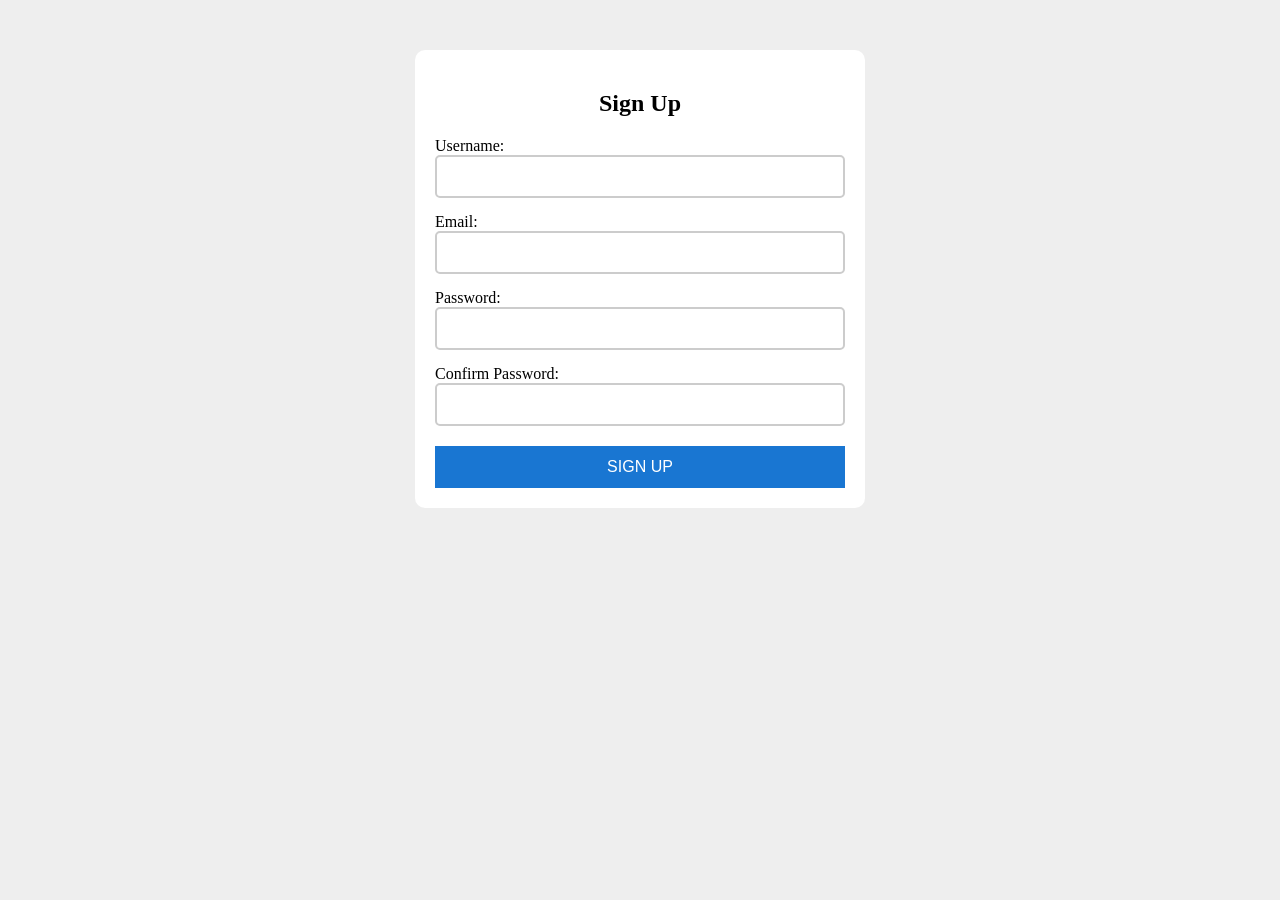
<file: JavaScript/task11April/index.html>
<!DOCTYPE html>
<html lang="en">
<head>
  <meta charset="UTF-8">
  <title>Sign Up Form</title>
  <link rel="stylesheet" href="style.css">
</head>
<body>

<div class="container">
  <h2>Sign Up</h2>

  <form id="signupForm">

    <!-- Username -->
    <label>Username:</label>
    <input type="text" id="username">
    <small id="userError"></small>

    <!-- Email -->
    <label>Email:</label>
    <input type="email" id="email">
    <small id="emailError"></small>

    <!-- Password -->
    <label>Password:</label>
    <input type="password" id="password">
    <small id="passError"></small>

    <!-- Confirm Password -->
    <label>Confirm Password:</label>
    <input type="password" id="confirmPassword">
    <small id="confirmError"></small>

    <button type="submit">SIGN UP</button>

  </form>
</div>

<!--- js added -->
<script src="script.js"></script>
</body>
</html>
</file>
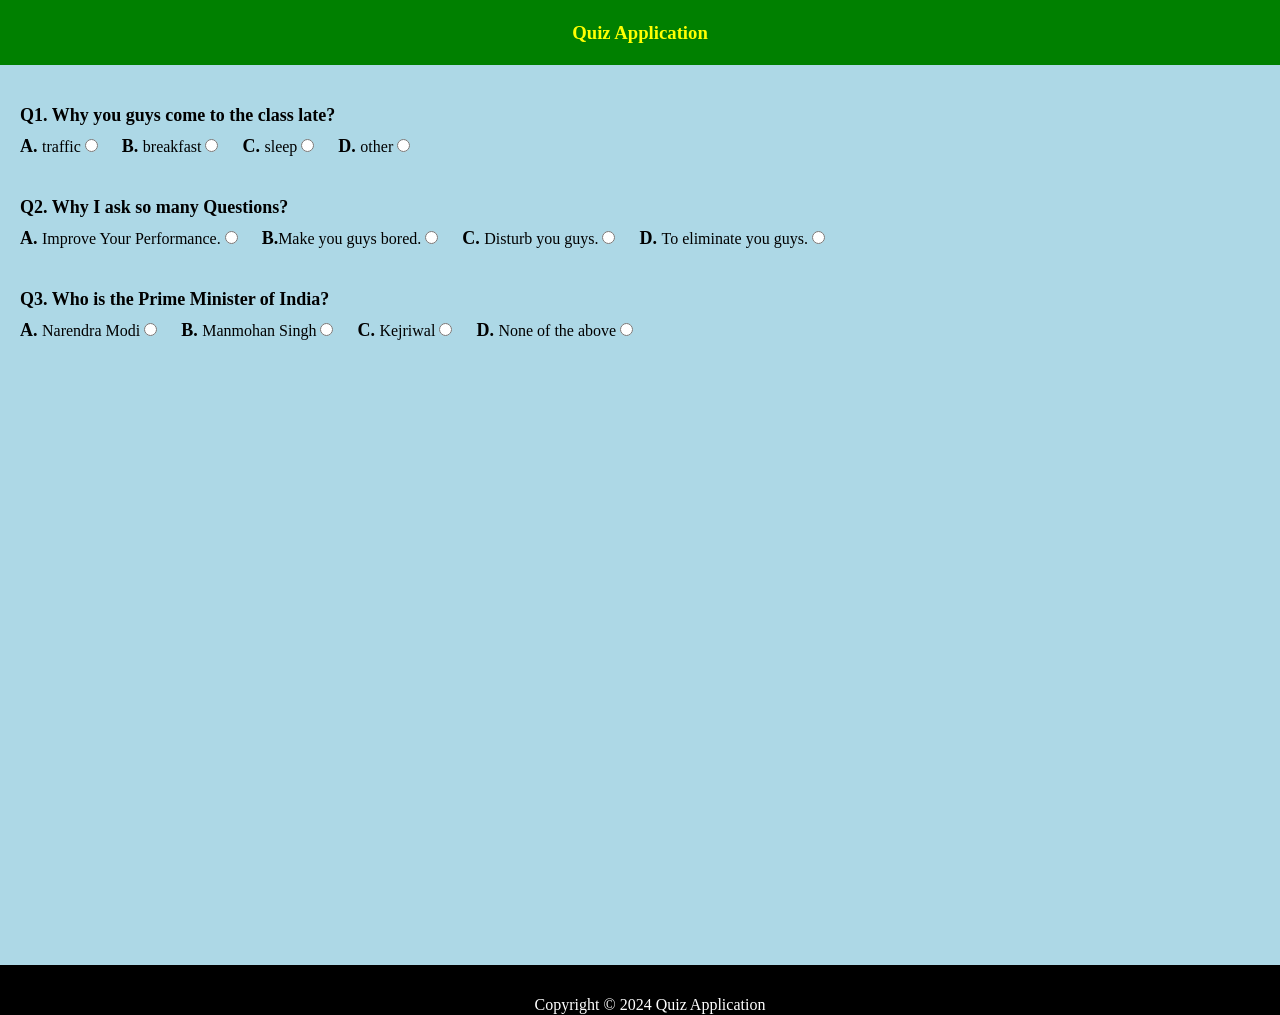
<file: CSS/quizApplication.html>
<!doctype html>
<html lang="en">
  <head>
    <meta charset="UTF-8" />
    <meta name="viewport" content="width=device-width, initial-scale=1.0" />
    <title>Quiz Application</title>
    <link rel="stylesheet" href="./quizApplication.css" />
  </head>
  <body>
    <header id="header">
      <h3>Quiz Application</h3>
    </header>

    <main id="main">
      <section>
        
        <p><strong>Q1. Why you guys come to the class late?</strong></p>
        <label for="qns01"><strong>A. </strong>traffic </label><input type="radio" name="q1" value="traffic" id="qns01" />
        <label for="qns02"><strong>B. </strong>breakfast </label><input type="radio" name="q1" value="breakfast" id="qns02" />
        <label for="qns001"><strong>C. </strong>sleep </label><input type="radio" name="q1" value="sleep" id="qns001"/>
        <label for="qns03"><strong>D. </strong>other </label><input type="radio" name="q1" value="other" id="qns03"/>
<br>
        <p class="correct" id="qns1ans">Correct!</p>
        <p class="incorrect" id="qns001ans">Incorrect!</p>

        <p><strong>Q2. Why I ask so many Questions?</strong></p>
        <label for="qns04"><strong>A. </strong>Improve Your Performance. </label
        ><input type="radio" name="q2" value="improve" id="qns04" />
        <label for="qns05"><strong>B.</strong>Make you guys bored. </label
        ><input type="radio" name="q2" value="bored" id="qns05" />
        <label for="qns06"><strong>C. </strong>Disturb you guys. </label
        ><input type="radio" name="q2" value="disturb" id="qns06" />
        <label for="qns07"><strong>D. </strong>To eliminate you guys. </label
        ><input type="radio" name="q2" value="eliminate" id="qns07" />
<br>
        <p class="correct" id="qns2ans">Correct!</p>
        <p class="incorrect" id="qns002ans">Incorrect!</p>

        <p><strong>Q3. Who is the Prime Minister of India?</strong></p>
        <label for="qns08"><strong>A. </strong>Narendra Modi </label
        ><input type="radio" name="q3" value="modi" id="qns08" />
        <label for="qns09"><strong>B. </strong>Manmohan Singh </label
        ><input type="radio" name="q3" value="singh" id="qns09" />
        <label for="qns10"><strong>C. </strong>Kejriwal </label
        ><input type="radio" name="q3" value="kejriwal" id="qns10" />
        <label for="qns11"><strong>D. </strong>None of the above </label
        ><input type="radio" name="q3" value="none" id="qns11" />
<br>
        <p class="correct" id="qns3ans">Correct!</p>
        <p class="incorrect" id="qns003ans">Incorrect!</p>

      </section>
    </main>

    <footer id="footer">
      <p>Copyright &copy; 2024 Quiz Application</p>
    </footer>
  </body> 
</html>
</file>
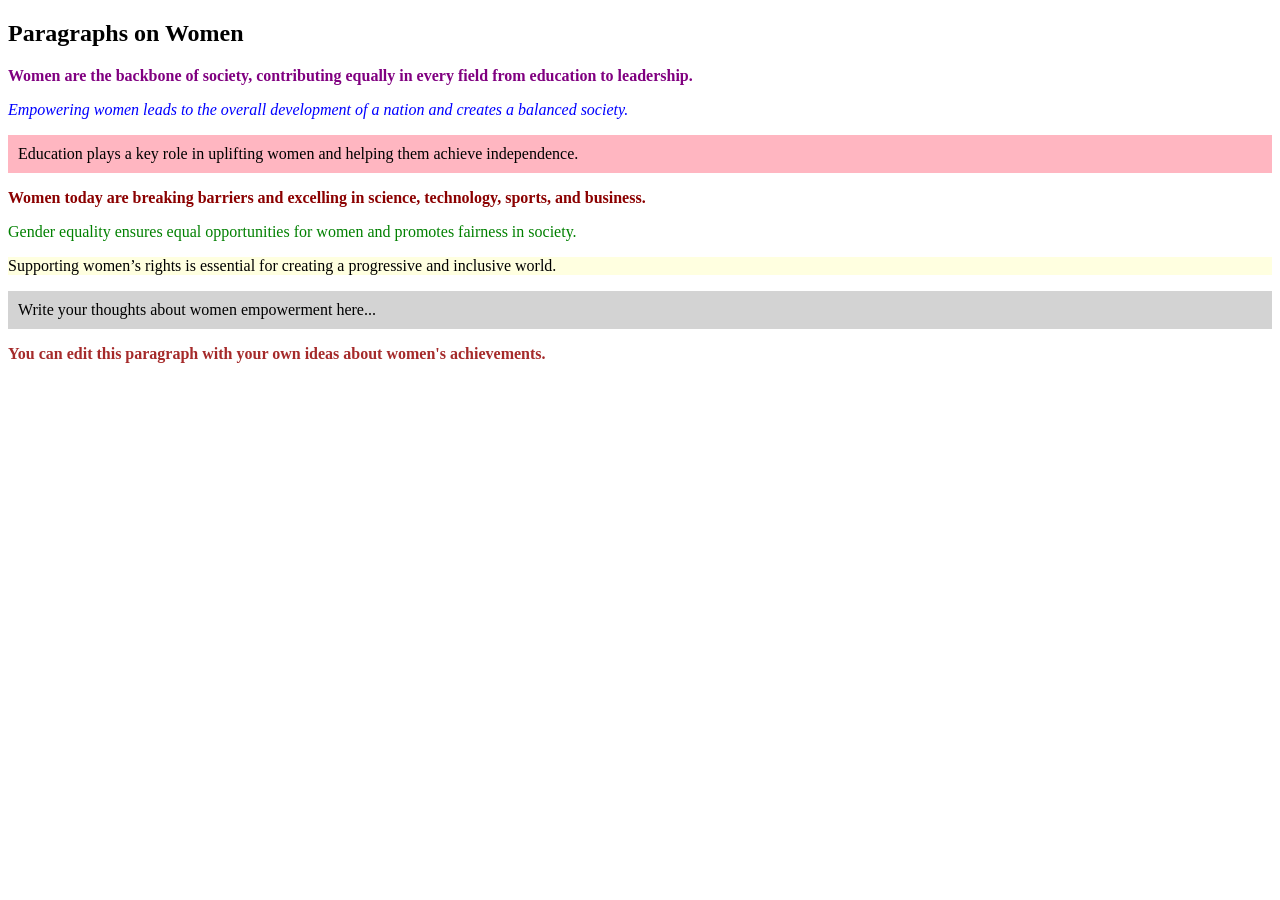
<file: CSS/Task2.html>
<!DOCTYPE html>
<html lang="en">
<head>
    <meta charset="UTF-8">
    <meta name="viewport" content="width=device-width, initial-scale=1.0">
    <title>Task 2</title>
</head>
<body>
    <h2>Paragraphs on Women</h2>

<p id="avi1" class="important" style="color: purple; font-weight: bold;">
    Women are the backbone of society, contributing equally in every field from education to leadership.
</p>

<p id="avi2" class="info" style="color: blue; font-style: italic;">
    Empowering women leads to the overall development of a nation and creates a balanced society.
</p>

<p id="avi3" class="highlight" style="background-color: lightpink; padding: 10px;">
    Education plays a key role in uplifting women and helping them achieve independence.
</p>

<p id="avi4" class="important" style="color: darkred; font-weight: bold;">
    Women today are breaking barriers and excelling in science, technology, sports, and business.
</p>

<p id="avi5" class="info" style="color: green;">
    Gender equality ensures equal opportunities for women and promotes fairness in society.
</p>

<p id="avi6" class="highlight" style="background-color: lightyellow;">
    Supporting women’s rights is essential for creating a progressive and inclusive world.
</p>

<!--------Edit Paragraphs (contenteditable)-->
<p id="avi7" contenteditable="true" style="background-color: lightgray; padding: 10px;">
     Write your thoughts about women empowerment here...
</p>

<p id="avi8" contenteditable="true" style="color: brown; font-weight: bold;">
    You can edit this paragraph with your own ideas about women's achievements.
</p>
</body>
</html>
</file>
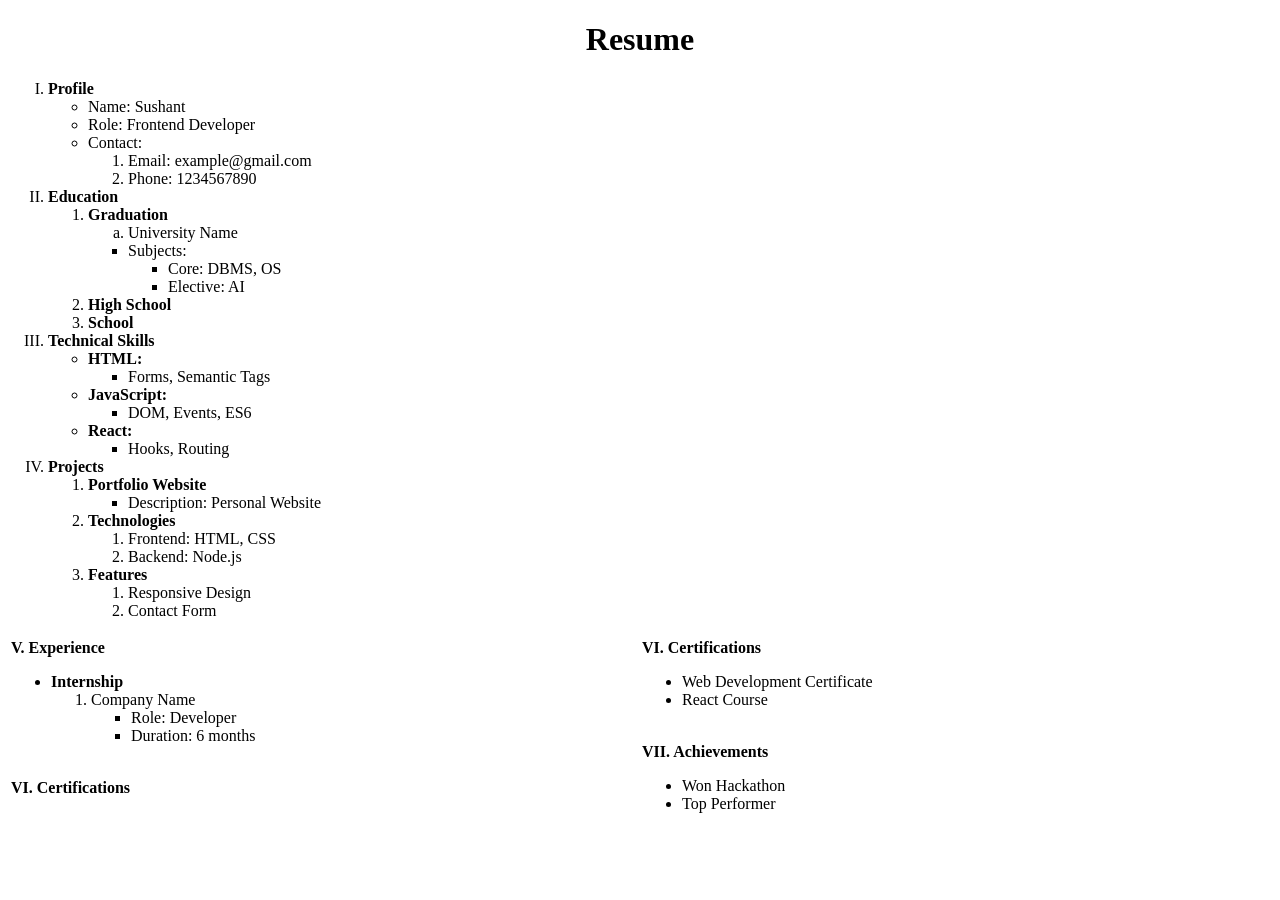
<file: CSS/Task3.html>
<!DOCTYPE html>
<html lang="en">
<head>
    <meta charset="UTF-8">
    <meta name="viewport" content="width=device-width, initial-scale=1.0">
    <title>Resume</title>
</head>
<body>

<h1 align="center">Resume</h1>

<ol type="I">

    <!-- I -->
    <li><b>Profile</b>
        <ul>
            <li>Name: Sushant</li>
            <li>Role: Frontend Developer</li>
            <li>Contact:
                <ol>
                    <li>Email: example@gmail.com</li>
                    <li>Phone: 1234567890</li>
                </ol>
            </li>
        </ul>
    </li>

    <!-- II -->
    <li><b>Education</b>
        <ol>
            <li><b>Graduation</b>
                <ol type="a">
                    <li>University Name</li>
                </ol>
                <ul>
                    <li>Subjects:
                        <ul>
                            <li>Core: DBMS, OS</li>
                            <li>Elective: AI</li>
                        </ul>
                    </li>
                </ul>
            </li>
            <li><b>High School</b></li>
            <li><b>School</b></li>
        </ol>
    </li>

    <!-- III -->
    <li><b>Technical Skills</b>
        <ul>
            <li><b>HTML:</b>
                <ul><li>Forms, Semantic Tags</li></ul>
            </li>
            <li><b>JavaScript:</b>
                <ul><li>DOM, Events, ES6</li></ul>
            </li>
            <li><b>React:</b>
                <ul><li>Hooks, Routing</li></ul>
            </li>
        </ul>
    </li>

    <!-- IV -->
    <li><b>Projects</b>
        <ol>
            <li><b>Portfolio Website</b>
                <ul><li>Description: Personal Website</li></ul>
            </li>
            <li><b>Technologies</b>
                <ol>
                    <li>Frontend: HTML, CSS</li>
                    <li>Backend: Node.js</li>
                </ol>
            </li>
            <li><b>Features</b>
                <ol>
                    <li>Responsive Design</li>
                    <li>Contact Form</li>
                </ol>
            </li>
        </ol>
    </li>

</ol>

<!-- TABLE FOR V, VI, VII -->
<table width="100%">

    <tr>
        <!-- LEFT SIDE -->
        <td width="50%" valign="top">

            <b>V. Experience</b>
            <ul>
                <li><b>Internship</b>
                    <ol>
                        <li>Company Name
                            <ul>
                                <li>Role: Developer</li>
                                <li>Duration: 6 months</li>
                            </ul>
                        </li>
                    </ol>
                </li>
            </ul>

            <br>

            <!-- ONLY HEADING -->
            <b>VI. Certifications</b>

        </td>

        <!-- RIGHT SIDE -->
        <td width="50%" valign="top">

            <!-- HEADING + DATA -->
            <b>VI. Certifications</b>
            <ul>
                <li>Web Development Certificate</li>
                <li>React Course</li>
            </ul>

            <br>

            <b>VII. Achievements</b>
            <ul>
                <li>Won Hackathon</li>
                <li>Top Performer</li>
            </ul>

        </td>
    </tr>

</table>

</body>
</html>
</file>
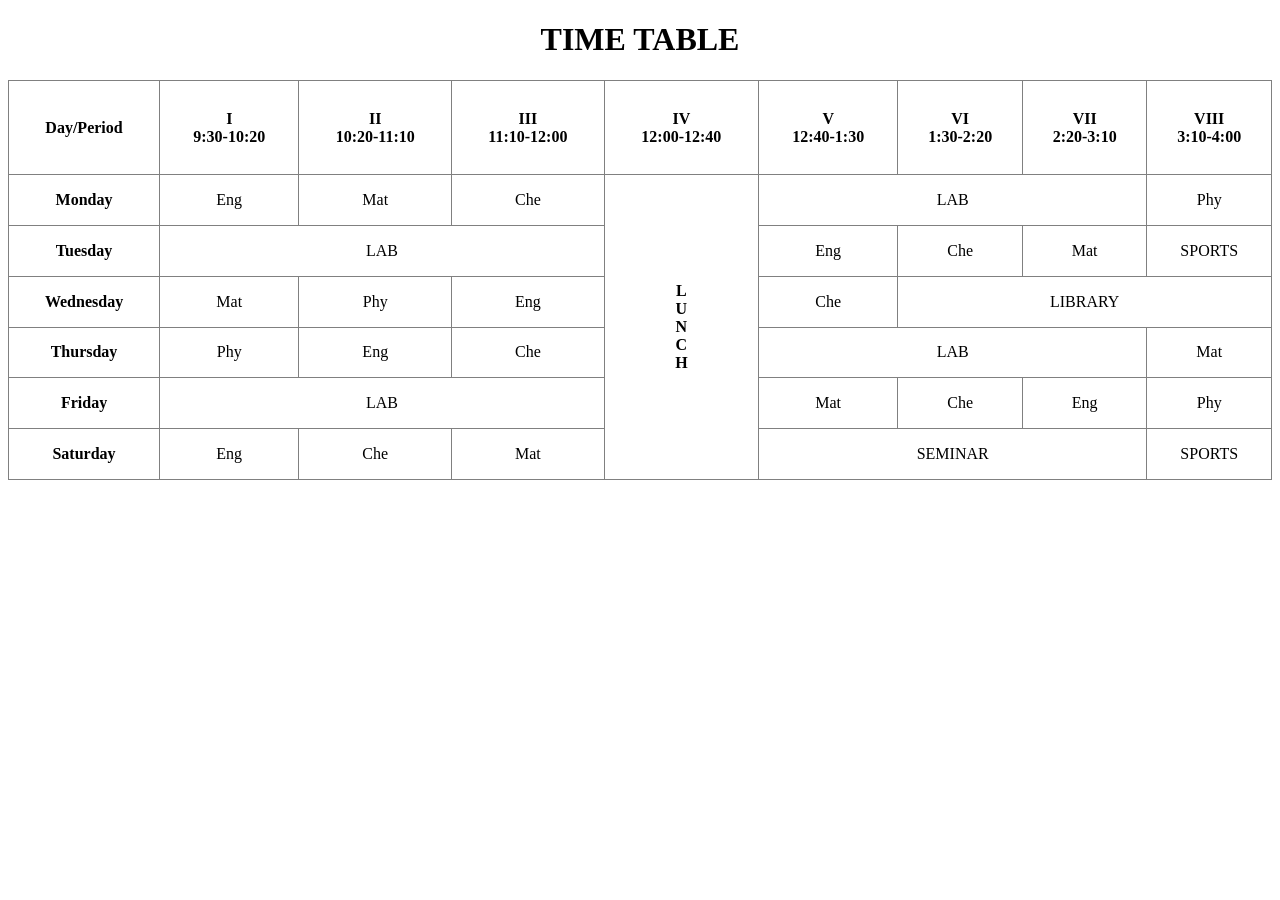
<file: CSS/Task4.html>
<!DOCTYPE html>
<html lang="en">
<head>
    <meta charset="UTF-8">
    <meta name="viewport" content="width=device-width, initial-scale=1.0">
    <title>TIME TABLE</title>
</head>

<body>

    <h1 style="text-align: center;">TIME TABLE</h1>

    <table border="1" style="border-collapse: collapse; height:400px ; width: 100%;">

        <tr>
            <th style="text-align: center;">Day/Period</th>
            <th style="text-align: center;">I<br>9:30-10:20</th>
            <th style="text-align: center;">II<br>10:20-11:10</th>
            <th style="text-align: center;">III<br>11:10-12:00</th>
            <th style="text-align: center;">IV<br>12:00-12:40</th>
            <th style="text-align: center;">V<br>12:40-1:30</th>
            <th style="text-align: center;">VI<br>1:30-2:20</th>
            <th style="text-align: center;">VII<br>2:20-3:10</th>
            <th style="text-align: center;">VIII<br>3:10-4:00</th>
        </tr>

        <tr>
            <th style="text-align: center;">Monday</th>
            <td style="text-align: center;">Eng</td>
            <td style="text-align: center;">Mat</td>
            <td style="text-align: center;">Che</td>
            <th rowspan="6" style="text-align: center;">L<br>U<br>N<br>C<br>H</th>
            <td colspan="3" style="text-align: center;">LAB</td>
            <td style="text-align: center;">Phy</td>
        </tr>

        <tr>
            <th style="text-align: center;">Tuesday</th>
            <td colspan="3" style="text-align: center;">LAB</td>
            <td style="text-align: center;">Eng</td>
            <td style="text-align: center;">Che</td>
            <td style="text-align: center;">Mat</td>
            <td style="text-align: center;">SPORTS</td>
        </tr>

        <tr>
            <th style="text-align: center;">Wednesday</th>
            <td style="text-align: center;">Mat</td>
            <td style="text-align: center;">Phy</td>
            <td style="text-align: center;">Eng</td>
            <td style="text-align: center;">Che</td>
            <td colspan="3" style="text-align: center;">LIBRARY</td>
        </tr>

        <tr>
            <th style="text-align: center;">Thursday</th>
            <td style="text-align: center;">Phy</td>
            <td style="text-align: center;">Eng</td>
            <td style="text-align: center;">Che</td>
            <td colspan="3" style="text-align: center;">LAB</td>
            <td style="text-align: center;">Mat</td>
        </tr>

        <tr>
            <th style="text-align: center;">Friday</th>
            <td colspan="3" style="text-align: center;">LAB</td>
            <td style="text-align: center;">Mat</td>
            <td style="text-align: center;">Che</td>
            <td style="text-align: center;">Eng</td>
            <td style="text-align: center;">Phy</td>
        </tr>

        <tr>
            <th style="text-align: center;">Saturday</th>
            <td style="text-align: center;">Eng</td>
            <td style="text-align: center;">Che</td>
            <td style="text-align: center;">Mat</td>
            <td colspan="3" style="text-align: center;">SEMINAR</td>
            <td style="text-align: center;">SPORTS</td>
        </tr>

    </table>

</body>
</html>
</file>
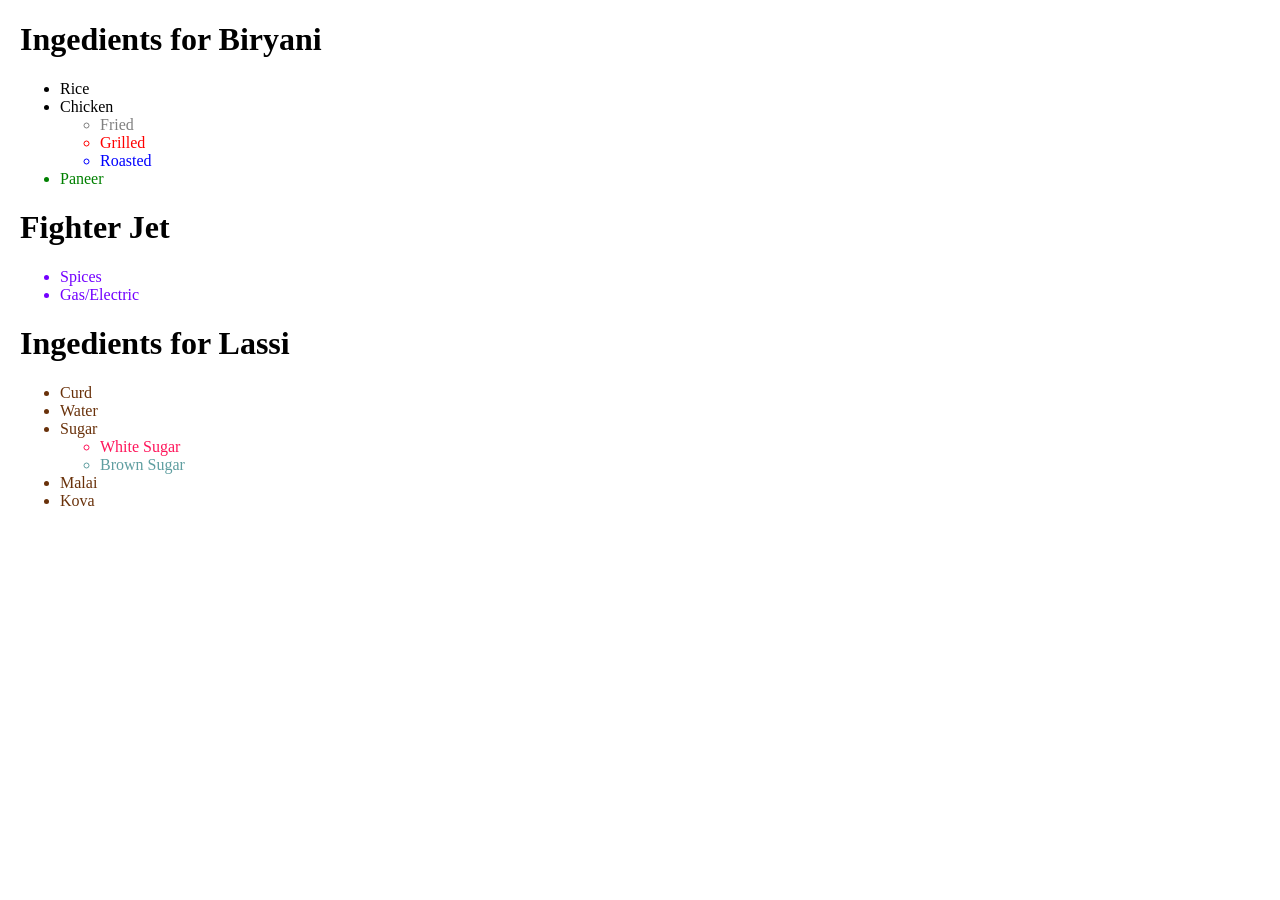
<file: CSS/Task4April.html>
<!DOCTYPE html>
<html lang="en">
<head>
    <meta charset="UTF-8">
    <meta name="viewport" content="width=device-width, initial-scale=1.0">
    <title>form with css </title>
<link rel="stylesheet" href="Task4April.css">
<style>

    #internal{
        margin: 12px;
    }

    #internal > #pracInternal{
        color: rgb(115, 0, 255);
    }

</style>

</head>

<body>

    <div style="margin: 12px;">
         <h1>Ingedients for Biryani</h1>
    <ul>
        <li>Rice</li>
        <li>Chicken</li>
         <ul style="list-style-type: circle;">
          <li style="color: grey;">Fried</li>
          <li style="color: red;">Grilled</li>
          <li style="color: blue;">Roasted</li>
         </ul>
        <li style="color: green;">Paneer</li>
    </ul>
    </div>

    <div id="internal">
        <h1>Fighter Jet</h1>
        <ul id="pracInternal">
            <li>Spices</li>
            <li>Gas/Electric</li>
        </ul>
    </div>

    <div id="external">
        <h1>Ingedients for Lassi</h1>
        <ul id="pracExternal">
            <li>Curd</li>
            <li>Water</li>
            <li>Sugar</li>
                <ul class="pracExternalChild">
                    <li id="ist">White Sugar</li>
                    <li id="second">Brown Sugar</li>
                </ul>
            <li>Malai</li>
            <li>Kova</li>
        </ul>
    </div>

</body>
</html>
</file>
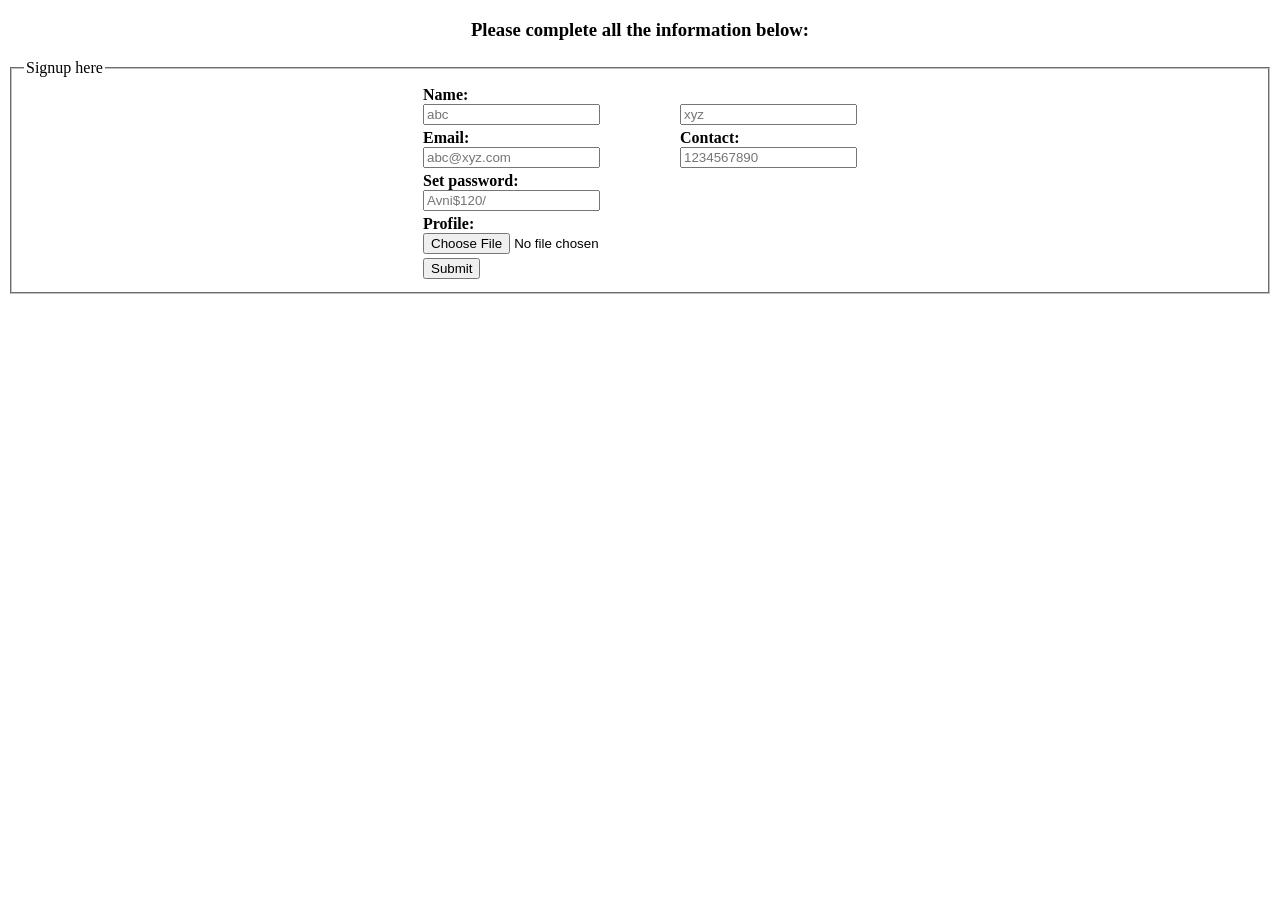
<file: CSS/Task5Class.html>
<!doctype html>
<html lang="en">
  <head>
    <meta charset="UTF-8" />
    <meta name="viewport" content="width=device-width, initial-scale=1.0" />
    <title>Document</title>
  </head>

  <body>
    <h3 style="text-align: center">
      Please complete all the information below:
    </h3>

    <fieldset>
      <legend>Signup here</legend>

      <form>
        <table align="center">
          <tr >
            <td>
              <label for="name"><strong>Name:</strong></label
              ><br />
              <input type="text" id="name" name="name" placeholder="abc" />
            </td>

            <td>
              <br />
              <input type="text" id="name" name="name" placeholder="xyz" />
            </td>
          </tr>

          <tr>
            <td>
              <label for="email"><strong>Email:</strong></label
              ><br />
              <input
                type="email"
                id="email"
                name="email"
                placeholder="abc@xyz.com"
              />
            </td>

            <td>
              <label for="contact"><strong>Contact:</strong></label
              ><br />
              <input
                type="text"
                id="contact"
                name="contact"
                placeholder="1234567890"
              />
            </td>
          </tr>

          <tr>
            <td>
              <label for="password"><strong>Set password:</strong></label
              ><br />
              <input
                type="password"
                id="password"
                name="password"
                placeholder="Avni$120/"
              />
            </td>

            <td rowspan="3"></td>
          </tr>

          <tr>
            <td>
              <label for="Profile"><strong>Profile:</strong></label
              ><br />
              <input type="file" id="Profile" name="Profile" />
            </td>
          </tr>

          <tr>
            <td>
            <input type="submit" value="Submit" placeholder="Submit">
            </td>
        </tr>
        </table>
      </form>
    </fieldset>
  </body>
</html>
</file>
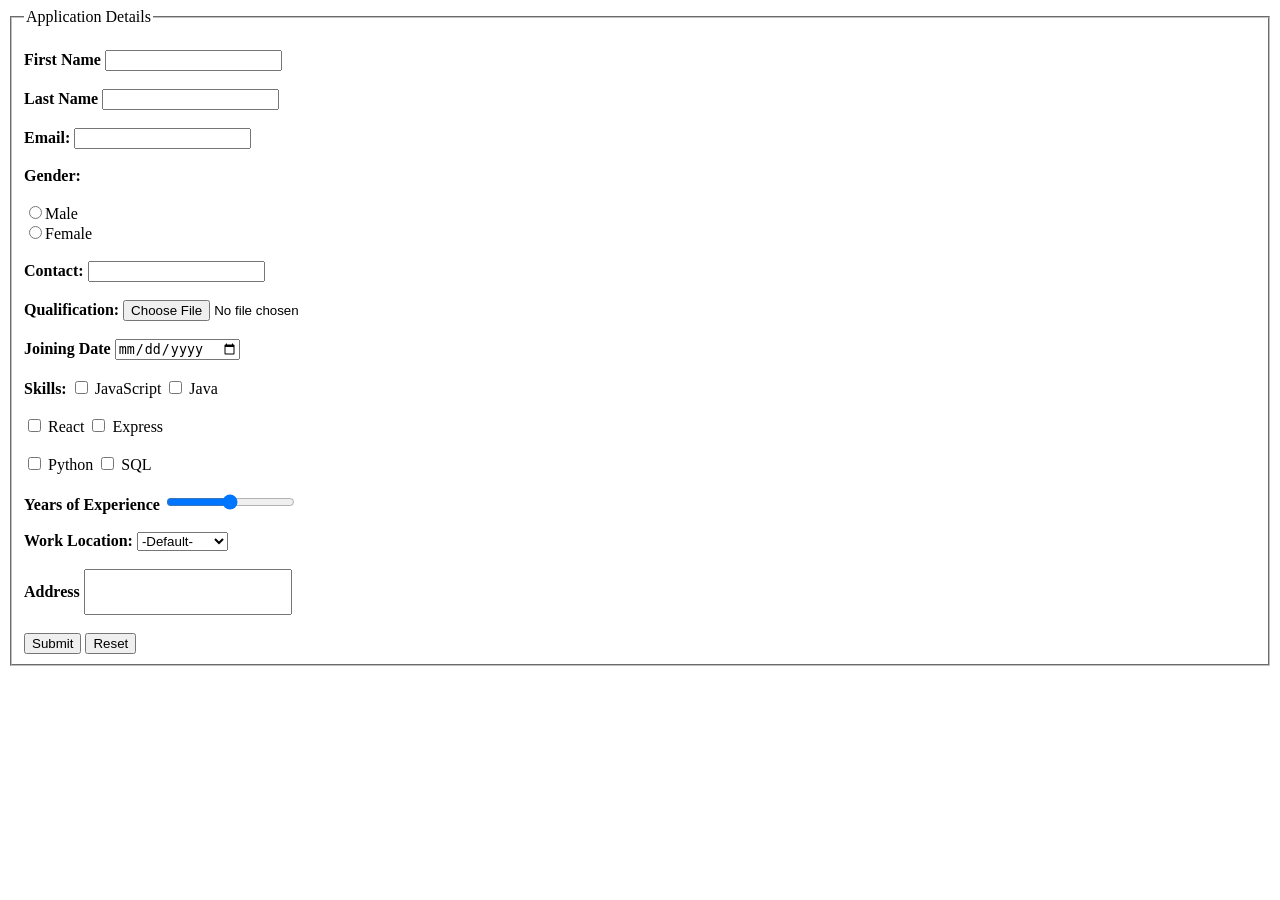
<file: CSS/TAsk6form.html>
<!doctype html>
<html lang="en">
  <head>
    <meta charset="UTF-8" />
    <meta name="viewport" content="width=device-width, initial-scale=1.0" />
    <title>Document</title>
  </head>
  <body>
    <fieldset>
      <legend>Application Details</legend>
      <form>
        <br />
        <!--first name-->
        <label for="name"><strong>First Name</strong></label>
        <input type="text" id="name" name="name" /><br /><br />

        <!--last name-->
        <label for="lastname"><strong>Last Name</strong></label>
        <input type="text" id="lastname" name="lastname" /><br /><br />

        <!--Email-->
        <label for="email"><strong>Email:</strong></label>
        <input type="email" id="email" name="email" /><br /><br />

        <!--Gender-->
        <label for="gender"><strong>Gender:</strong></label
        ><br /><br />
        <input type="radio" name="gender" value="Male" />Male<br />
        <input type="radio" name="gender" value="Female" />Female<br /><br />

        <!--Contact-->
        <label for="contact"><strong>Contact:</strong></label>
        <input type="number" id="contact" name="contact" /><br /><br />

        <!--Qualification-->
        <label for="qualification"><strong>Qualification:</strong></label>
        <input
          type="file"
          id="qualification"
          name="qualification"
        /><br /><br />

        <!--Joining date-->
        <label for="joining date"><strong>Joining Date</strong></label>
        <input type="date" id="joining date" name="joining date" /><br /><br />

        <!--Skills-->
        <label for="skills"><strong>Skills:</strong></label>

        <label>
          <input type="checkbox" name="skills" value="JavaScript" />
          JavaScript
        </label>

        <label>
          <input type="checkbox" name="skills" value="Java" />
          Java
        </label>
        <br /><br />

        <label>
          <input type="checkbox" name="skills" value="React" />
          React
        </label>

        <label>
          <input type="checkbox" name="skills" value="Express" />
          Express
        </label>
        <br /><br />

        <label>
          <input type="checkbox" name="skills" value="Python" />
          Python
        </label>

        <label>
          <input type="checkbox" name="skills" value="SQL" />
          SQL
        </label>
        <br /><br />
        <!--Experience-->
        <label for="Experience"><strong>Years of Experience</strong></label>
        <input type="range" id="Experience" name="Experience" /><br /><br />

        <!--Work Location-->
        <label for="work location"><strong>Work Location:</strong></label>
        <select name="city">
          <option value="default">-Default-</option>
          <option value="delhi">Delhi</option>
          <option value="chandigarh">Chandigarh</option>
          <option value="ludhiana">Ludhiana</option>
        </select>
        <br /><br />

        <!--Address-->
        <label for="Address"><strong>Address</strong></label>
        <input
          type="text"
          id="Address"
          name="Address"
          style="width: 200px; height: 40px"
        /><br /><br />

        <!--Submit Button-->
        <input type="submit" id="submit" name="submit" value="Submit" />

        <!--reset-->
        <input type="reset" id="reset" name="reset" value="Reset" />
      </form>
    </fieldset>
  </body>
</html>
</file>
<file: JavaScript/task11April/style.css>
* {
  box-sizing: border-box;
}

body {
  background: #eee;
}

.container {
  width: 450px;
  margin: 50px auto;
  background: white;
  padding: 20px;
  border-radius: 10px;
}

h2 {
  text-align: center;
}

label {
  display: block;
  margin-top: 15px;
}

input {
  width: 100%;
  padding: 12px 10px;   
  border: 2px solid #ccc;
  border-radius: 5px;
}

input.error {
  border-color: red;
}

input.success {
  border-color: green;
}

small {
  color: red;
  font-size: 12px;
}

button {
  width: 100%;
  margin-top: 20px;
  padding: 12px;
  background: #1976d2;
  color: white;
  border: none;
  cursor: pointer;
  font-size: 16px;
}

button:hover {
  background: #0d5bb5;
}
</file>
<file: CSS/quizApplication.css>
*{
            margin: 0;
            padding: 0;
            box-sizing: border-box;
        }
      #header {
        width: 100%;
        background-color: green;
        height: 65px;
        text-align: center;
        color: yellow;
        display: flex;
        justify-content: center;
        align-items: center;
      }

      #footer {
        width: 100%;
        background-color: black;
        height: 50px;
        text-align: center;
        color: white;
        display: flex;
        justify-content: center;
        align-items: center;
      }

      #main {
        height: 100vh;
        display: flex;
        width: 100vw;
        background-color: lightblue;
      }

      p {
        margin-top: 40px;
        margin-left: 20px;
        margin-bottom: 10px;
      }

      label {
        margin-left: 20px;
      }

      .correct {
        background-color: green;
       display: none;
       margin-left: 20px;
      }

      .incorrect {
        background-color: red;
        display: none;
        margin-left: 20px;
      }

      /* for first ques */
      #qns001:checked ~ #qns1ans {
        display: inline;
      }

      #qns01:checked ~ #qns001ans , #qns02:checked ~ #qns001ans , #qns03:checked ~ #qns001ans
      {
        display: inline;
      }
      
      /* for second question */

       #qns04:checked ~ #qns2ans {
        display: inline;
      }

       #qns05:checked ~ #qns002ans , #qns06:checked ~ #qns002ans , #qns07:checked ~ #qns002ans {
        display: inline;
      }

      /* for third question */
       #qns08:checked ~ #qns3ans {
        display: inline;
      }

     #qns09:checked ~ #qns003ans , #qns10:checked~ #qns003ans , #qns11:checked ~ #qns003ans {
        display: inline;
      }

     strong{
        font-size: 18px;
     }
</file>
<file: CSS/Task4April.css>
#external{
    margin: 12px;
}

#external > #pracExternal{
    color: rgb(105, 49, 10);
}

#external > #pracExternal > .pracExternalChild > #ist{
    color: rgba(255, 0, 76, 0.92);
}

#external > #pracExternal > .pracExternalChild > #second{
    color:cadetblue
}

#external > #pracExternal:hover{
    color: rgba(212, 0, 255, 0.566);
}

#external > #pracExternal:active{
    color: rgb(0, 255, 0);
}
</file>
